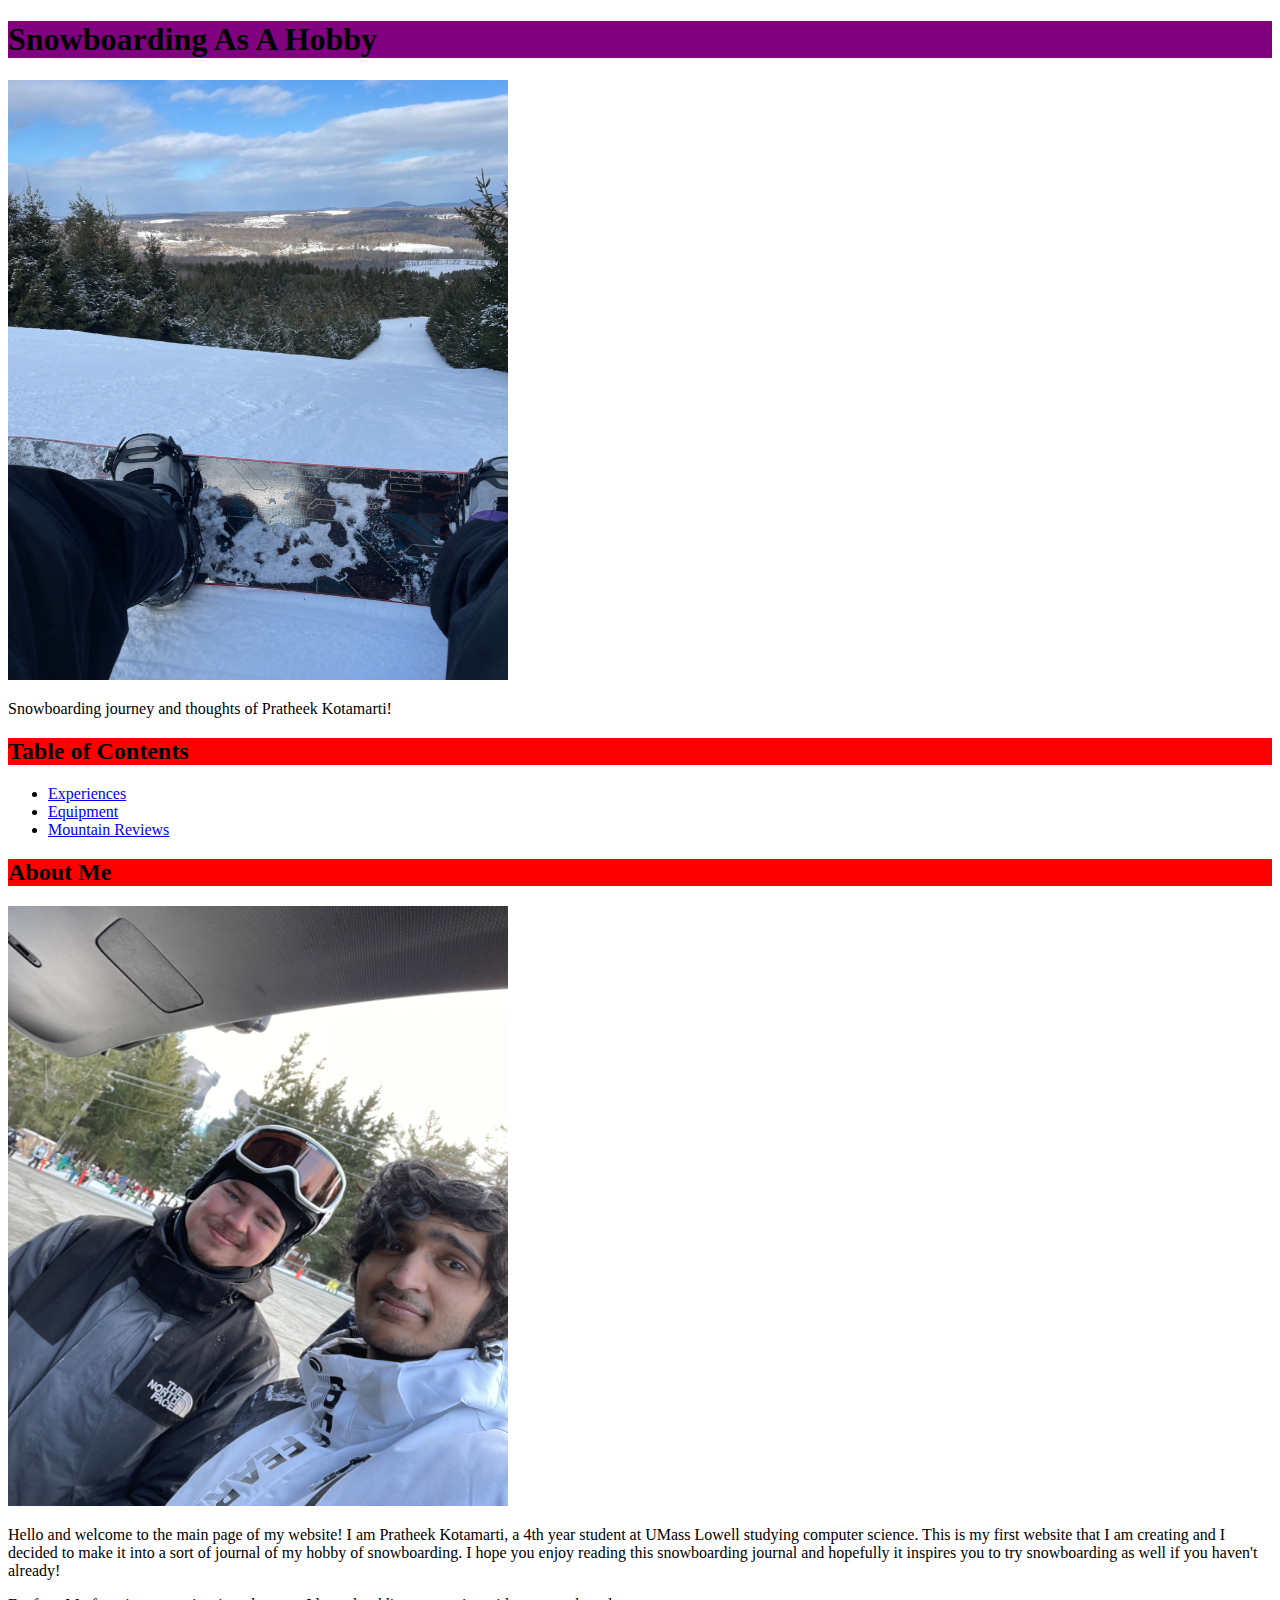
<file: Assignment1/index.html>
<!--
File: index.html
GUI Assignment: Creating Your First Web Page
Pratheek Kotamarti, UMass Lowell Computer Science, Pratheek_Kotamarti@student.uml.edu
Copyright (c) 2024 by Pratheek. All rights reserved. May be freely copied or
excerpted for educational purposes with credit to the author.
updated by PK on September 11, 2024 at 9:23 AM
-->

<!DOCTYPE html>
<html lang="en">
    <head>
        <meta charset="utf-8">
        <title>PKSnowboardingJournal</title>
        <link rel="stylesheet" href="style.css">
    </head>
    <body>
        <h1>Snowboarding As A Hobby</h1>
        <img src="images/IMG_2001.jpg" alt="PAView">
        <p>Snowboarding journey and thoughts of Pratheek Kotamarti!<p>
            <h2>Table of Contents</h2>
                <ul>
                    <li><a href=experiences.html>Experiences</a></li>
                    <li><a href=equipment.html>Equipment</a></li>
                    <li><a href=reviews.html>Mountain Reviews</a></li>
                </ul>
            <h2>About Me</h2>
            <img src="images/IMG_2008.jpg" alt="MatthewAndI">
            <p>Hello and welcome to the main page of my website! I am Pratheek Kotamarti, a 4th year student at UMass Lowell studying computer science.
                 This is my first website that I am creating and I decided to make it into a sort of journal of my hobby of snowboarding.
                 I hope you enjoy reading this snowboarding journal and hopefully it inspires you to try snowboarding as well if you haven't already! 
            </p>
            <p>Funfact: My favorite season is winter because I love shredding mountains with my snowboard.</p>
    </body>
    <!-- <script src="script.js"></script> -->
</html>
</file>
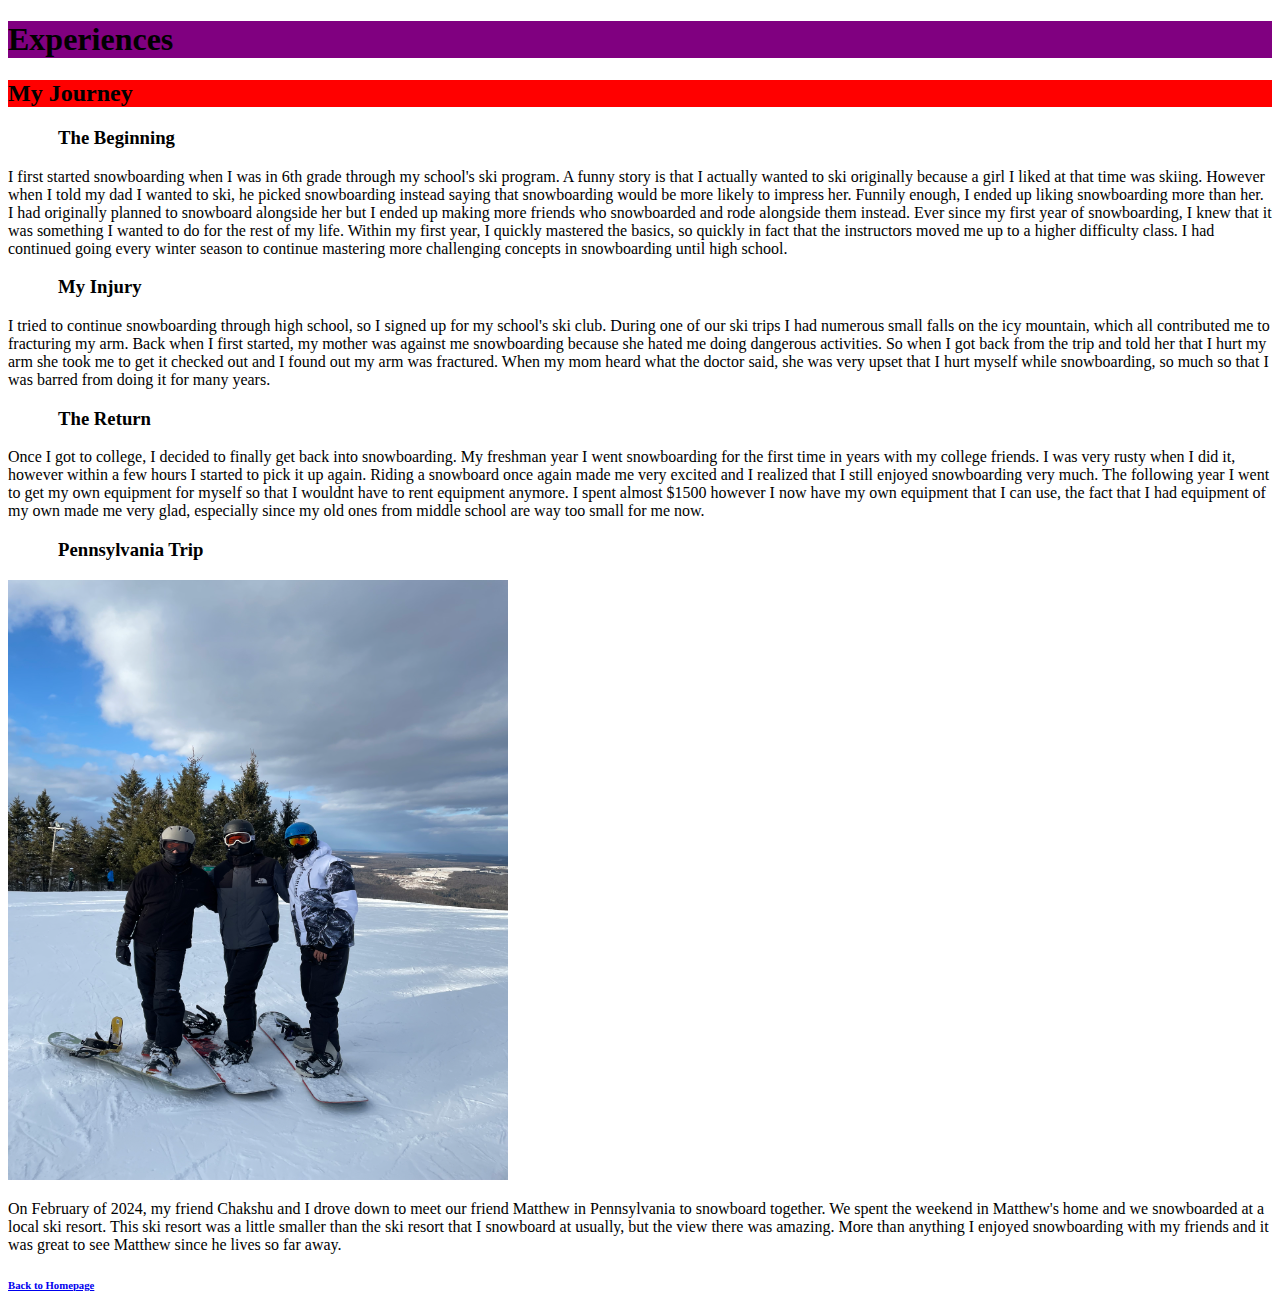
<file: Assignment1/experiences.html>
<!DOCTYPE html>
<html lang="en">
    <head>
        <meta charset="utf-8">
        <title>PKSnowboardingJournal</title>
        <link rel="stylesheet" href="style.css">
    </head>
    <body>
        <h1>Experiences</h1>
            <h2>My Journey</h2>
                <h3>The Beginning</h3>
                <p>I first started snowboarding when I was in 6th grade through my school's ski program.
                     A funny story is that I actually wanted to ski originally because a girl I liked at that time was skiing.
                     However when I told my dad I wanted to ski, he picked snowboarding instead saying that snowboarding would be more likely to impress her.
                     Funnily enough, I ended up liking snowboarding more than her.
                     I had originally planned to snowboard alongside her but I ended up making more friends who snowboarded and rode alongside them instead.
                     Ever since my first year of snowboarding, I knew that it was something I wanted to do for the rest of my life.
                     Within my first year, I quickly mastered the basics, so quickly in fact that the instructors moved me up to a higher difficulty class.
                     I had continued going every winter season to continue mastering more challenging concepts in snowboarding until high school.</p>
                <h3>My Injury</h3>
                <p>I tried to continue snowboarding through high school, so I signed up for my school's ski club.
                     During one of our ski trips I had numerous small falls on the icy mountain, which all contributed me to fracturing my arm.
                     Back when I first started, my mother was against me snowboarding because she hated me doing dangerous activities.
                     So when I got back from the trip and told her that I hurt my arm she took me to get it checked out and I found out my arm was fractured.
                     When my mom heard what the doctor said, she was very upset that I hurt myself while snowboarding, so much so that I was barred from doing it for many years.</p>
                <h3>The Return</h3>
                <p>Once I got to college, I decided to finally get back into snowboarding.
                     My freshman year I went snowboarding for the first time in years with my college friends.
                     I was very rusty when I did it, however within a few hours I started to pick it up again.
                     Riding a snowboard once again made me very excited and I realized that I still enjoyed snowboarding very much.
                     The following year I went to get my own equipment for myself so that I wouldnt have to rent equipment anymore.
                     I spent almost $1500 however I now have my own equipment that I can use, the fact that I had equipment of my own made me very glad,
                     especially since my old ones from middle school are way too small for me now.</p>
                <h3>Pennsylvania Trip</h3>
                <img src="images/IMG_2004.jpg" alt="MySnowboard">
                <p>On February of 2024, my friend Chakshu and I drove down to meet our friend Matthew in Pennsylvania to snowboard together.
                     We spent the weekend in Matthew's home and we snowboarded at a local ski resort.
                     This ski resort was a little smaller than the ski resort that I snowboard at usually, but the view there was amazing.
                     More than anything I enjoyed snowboarding with my friends and it was great to see Matthew since he lives so far away.</p>
            </p>
        <h6><a href=index.html>Back to Homepage</a></h6>
    </body>
    <!-- <script src="script.js"></script> -->
</html>
</file>
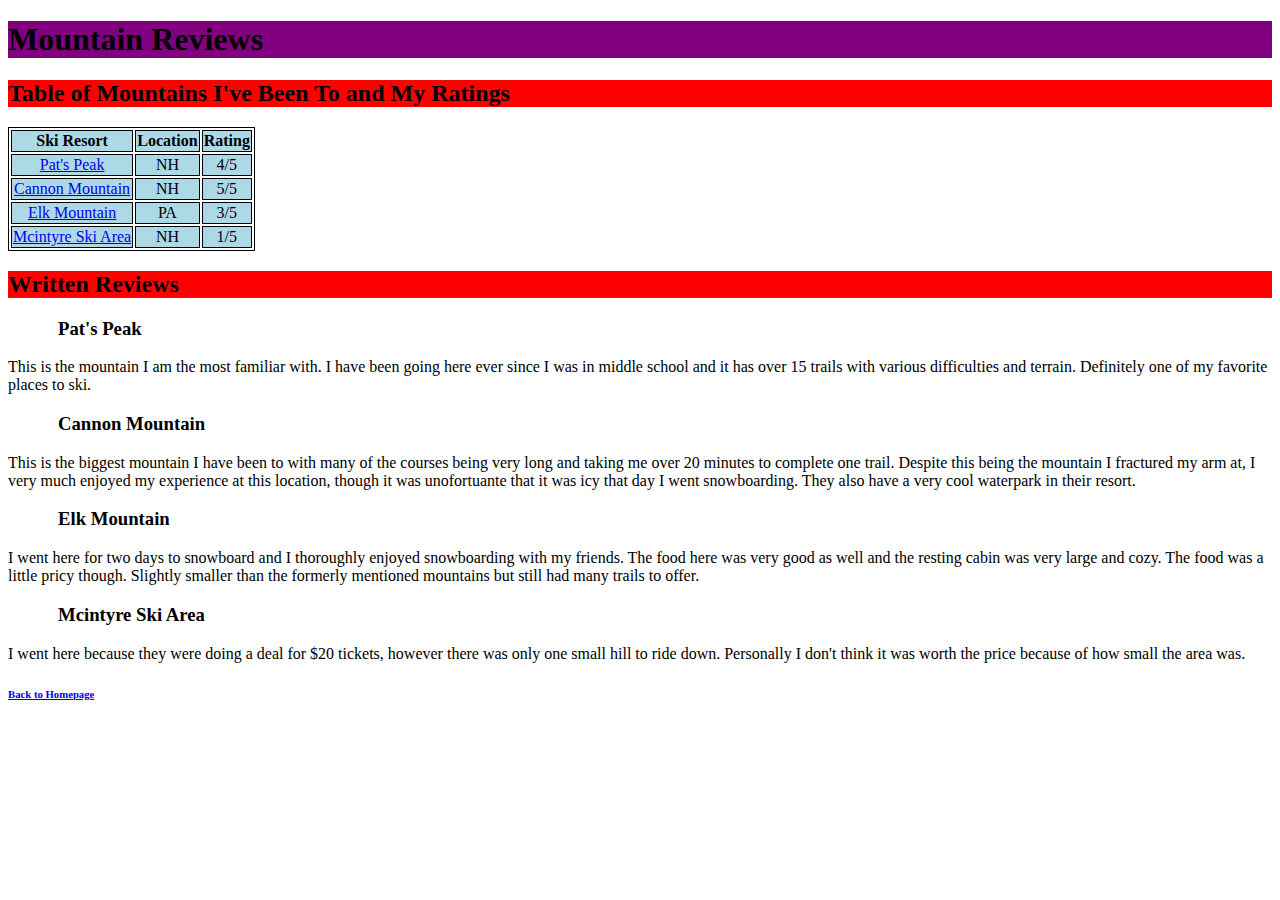
<file: Assignment1/reviews.html>
<!DOCTYPE html>
<html lang="en">
    <head>
        <meta charset="utf-8">
        <title>PKSnowboardingJournal</title>
        <link rel="stylesheet" href="style.css">
    </head>
    <body>
        <h1>Mountain Reviews</h1>
            <h2>Table of Mountains I've Been To and My Ratings</h2>
            <table>
                <tr>
                    <th>Ski Resort</th>
                    <th>Location</th>
                    <th>Rating</th>
                </tr>
                <tr>
                    <td><a href="https://www.patspeak.com">Pat's Peak</a></td>
                    <td>NH</td>
                    <td>4/5</td>
                </tr>
                <tr>
                    <td><a href="https://www.cannonmt.com">Cannon Mountain</a></td>
                    <td>NH</td>
                    <td>5/5</td>
                </tr>
                <tr>
                    <td><a href="https://www.elkskier.com">Elk Mountain</a></td>
                    <td>PA</td>
                    <td>3/5</td>
                </tr>
                <tr>
                    <td><a href="https://www.mcintyreskiarea.com">Mcintyre Ski Area</a></td>
                    <td>NH</td>
                    <td>1/5</td>
                </tr>
            </table>
            <h2>Written Reviews</h2>
                <h3>Pat's Peak</h3>
                <p>This is the mountain I am the most familiar with.
                 I have been going here ever since I was in middle school and it has over 15 trails with various difficulties and terrain.
                 Definitely one of my favorite places to ski.
                </p>
                <h3>Cannon Mountain</h3>
                <p>
                 This is the biggest mountain I have been to with many of the courses being very long and taking me over 20 minutes to complete one trail.
                 Despite this being the mountain I fractured my arm at, I very much enjoyed my experience at this location, though it was unofortuante that it was icy that day I went snowboarding.
                 They also have a very cool waterpark in their resort.
                </p>
                <h3>Elk Mountain</h3>
                <p>
                 I went here for two days to snowboard and I thoroughly enjoyed snowboarding with my friends.
                 The food here was very good as well and the resting cabin was very large and cozy.
                 The food was a little pricy though.
                 Slightly smaller than the formerly mentioned mountains but still had many trails to offer.
                </p>
                <h3>Mcintyre Ski Area</h3>
                <p>I went here because they were doing a deal for $20 tickets, however there was only one small hill to ride down.
                 Personally I don't think it was worth the price because of how small the area was.
                </p>
        <h6><a href=index.html>Back to Homepage</a></h6>
    </body>
    <!-- <script src="script.js"></script> -->
</html>
</file>
<file: Assignment1/style.css>
h1 {
    background-color:purple;
}

h2 {
    background-color:red;
}


h3 {
    text-indent: 50px;
}

img {
    width:500px;
    height:600px;
}

table, th, td {
    border: 1px solid;
  }

th, td {
    text-align: center;
}

tr {
    background-color:lightblue
}
</file>
